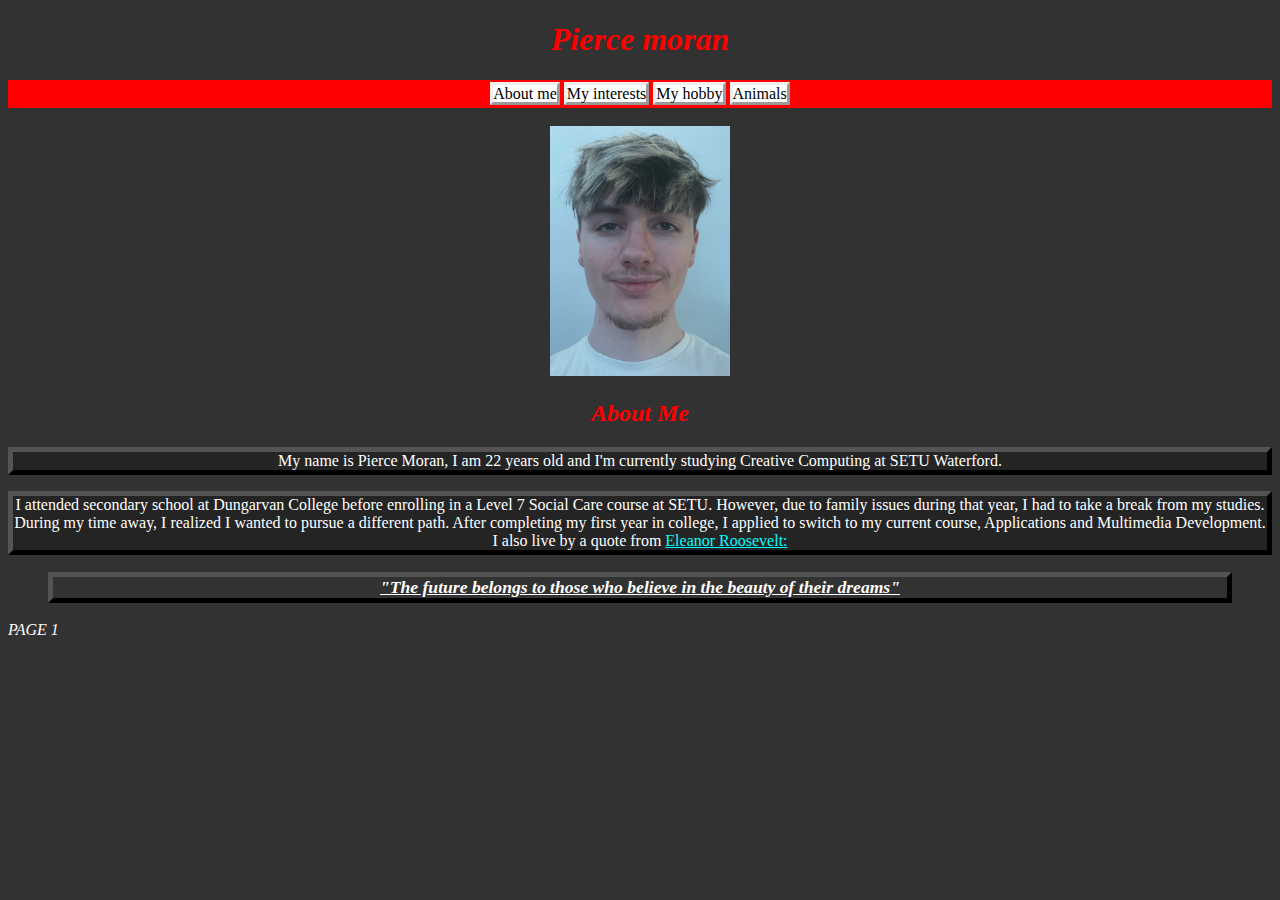
<file: index.html>
<!DOCTYPE html>
<html lang="en">

<head>
    <meta charset="UTF-8">
    <title>First Website</title>
    <link rel="stylesheet" href="css/style.css">
</head>

<body>
    <header>
        <h1>Pierce moran </h1>
    </header>
    <nav>
        <a class="links_css" href="index.html"> About me</a>
        <a class="links_css" href="interests.html"> My interests</a>
        <a class="links_css" href="myhobby.html"> My hobby</a>
        <a class="links_css" href="animals.html"> Animals</a>
    </nav>
    <main>

        <br>
        <div class="my_face"> 
            <img src="images/me.png" alt="Me" width="180" height="250" />
         </div>
        <h2>About Me </h2>
        <p>My name is Pierce Moran, I am 22 years old and I'm currently studying Creative Computing at SETU Waterford.
        </p>
        <p>I attended secondary school at Dungarvan College before enrolling in a Level 7 Social Care course at SETU. However, due to family issues during that year, I had to take a break from my studies. During my time away, I realized I wanted to pursue a different path. After completing my first year in college, I applied to switch to my current course, Applications and Multimedia Development.

            <br> I also live by a quote from <a class="web_links" href="https://en.wikipedia.org/wiki/Eleanor_Roosevelt"> Eleanor Roosevelt: </a> </p>
        <blockquote>"The future belongs to those who believe in the beauty of their dreams"</blockquote>

    </main>
    <footer>
        PAGE 1
    </footer>
</body></html>
</file>
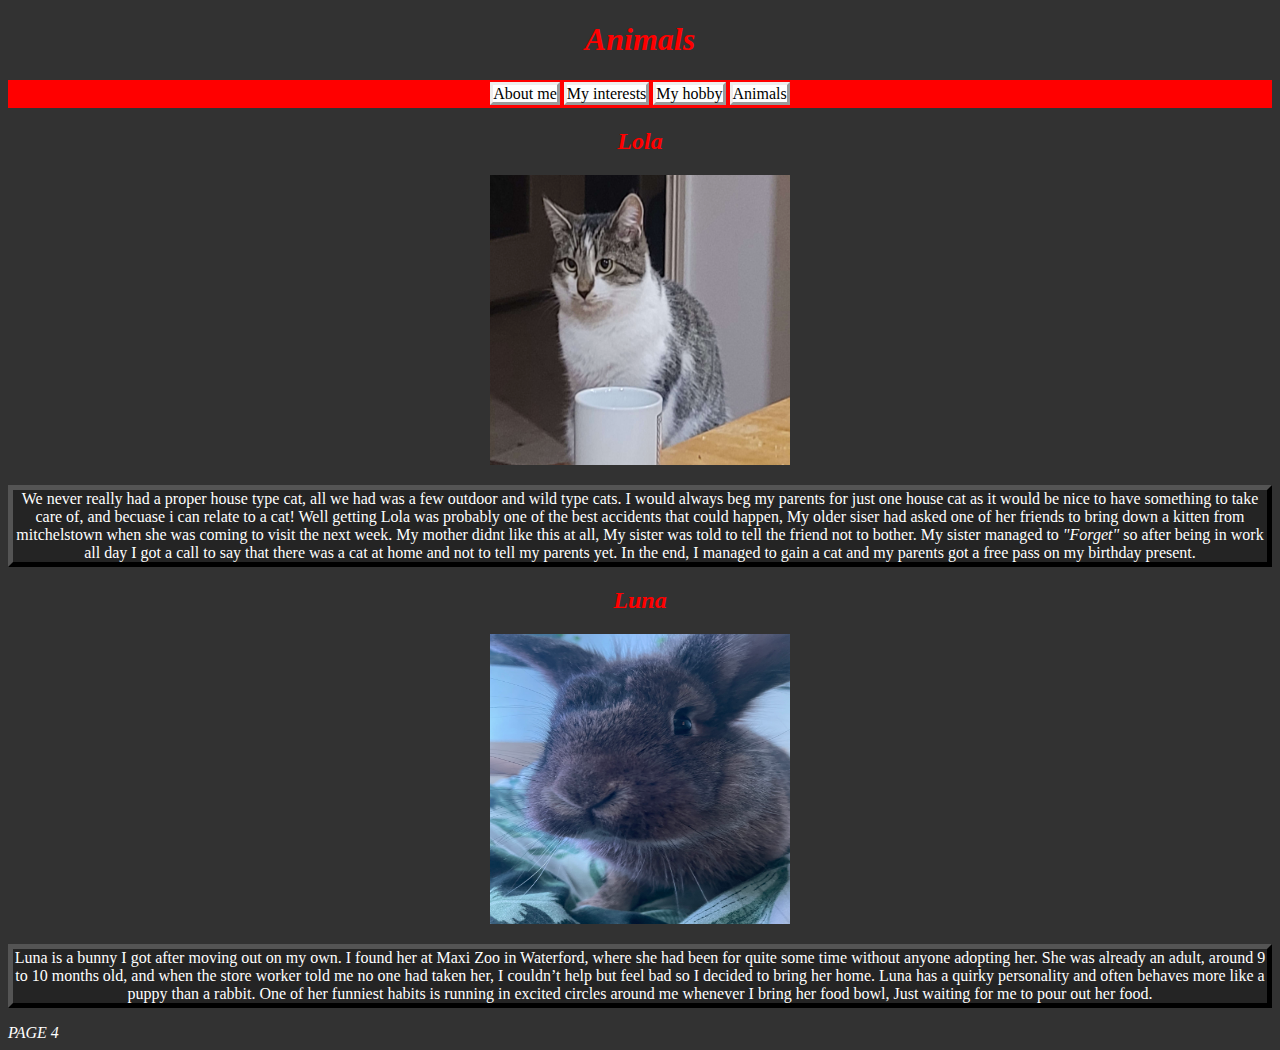
<file: animals.html>
<!DOCTYPE html>
<html lang="en">
<head>
  <meta charset="UTF-8">
  <title>Animals</title>
    <link rel ="stylesheet" href="css/style.css">
 </head>
 <body>
     <header>
        <h1>Animals</h1>
     </header>
   
     <main>
      <nav>
         <a class="links_css" href="index.html"> About me</a>
         <a class="links_css" href="interests.html"> My interests</a>
         <a class="links_css" href="myhobby.html"> My hobby</a>
         <a class="links_css" href="animals.html"> Animals</a>
     </nav>
        </main>

        <h2> Lola</h2>
        <div class="my_animals">
        <img src="images/lola.png" alt="Lola" width="300" height="290" />
      </div>

        <p> We never really had a proper house type cat, all we had was a few outdoor and wild type cats. I would always beg my parents for just one house cat as it would be nice to have something to take care of, and becuase i can relate to a cat! Well getting Lola was probably one of the best accidents that could happen, My older siser had asked one of her friends to bring down a kitten from mitchelstown when she was coming to visit the next week. My mother didnt like this at all, My sister was told to tell the friend not to bother. My sister managed to <em>"Forget"    </em>so after being in work all day I got a call to say that there was a cat at home and not to tell my parents yet. In the end, I managed to gain a cat and my parents got a free pass on my birthday present.
        </p>

        <h2> Luna</h2>
        <div class="my_animals">
         <img src="images/luna.png" alt="Luna" width="300" height="290" />
      </div>
         <p>Luna is a bunny I got after moving out on my own. I found her at Maxi Zoo in Waterford, where she had been for quite some time without anyone adopting her. She was already an adult, around 9 to 10 months old, and when the store worker told me no one had taken her, I couldn’t help but feel bad so I decided to bring her home.

            Luna has a quirky personality and often behaves more like a puppy than a rabbit. One of her funniest habits is running in excited circles around me whenever I bring her food bowl, Just waiting for me to pour out her food.
        </p>
      
<footer>
   PAGE 4
    </footer>
 </body>
    
</html>
</file>
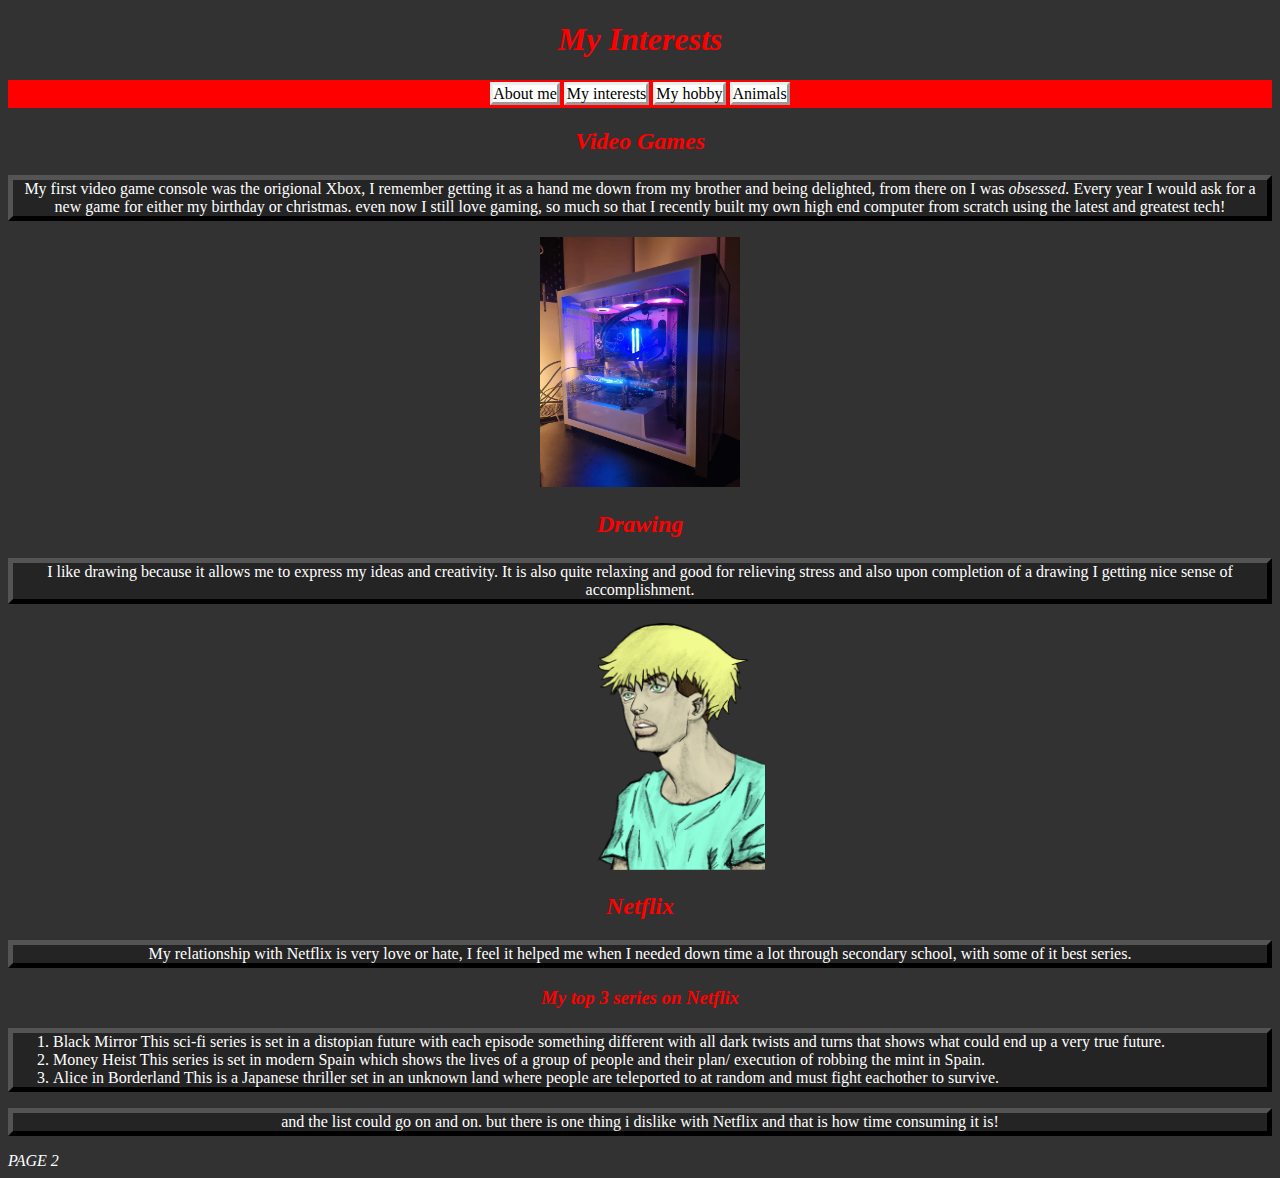
<file: interests.html>
<!DOCTYPE html>
<html lang="en">

<head>
    <meta charset="UTF-8">
    <title>My Interests</title>
    <link rel="stylesheet" href="css/style.css">
</head>

<body>
    <header>
        <h1>My Interests </h1>
    </header>

    <nav>
        <a class="links_css" href="index.html"> About me</a>
        <a class="links_css" href="interests.html"> My interests</a>
        <a class="links_css" href="myhobby.html"> My hobby</a>
        <a class="links_css" href="animals.html"> Animals</a>
    </nav>
    <main>


            <section>
                <h2>Video Games</h2>
                <p>My first video game console was the origional Xbox, I remember getting it as a hand me down from my brother and being  delighted, from there on I was <em>obsessed.</em>
                    Every year I would ask for a new game for either my birthday or christmas. even now I still love gaming, so much so that I recently built my own high end computer from scratch using the latest and greatest tech!
                    
                </p>
            </section>
            <div class="my_interests">
            <img src="images/pc.png" alt="Gaming PC" width="200" height="250">
        </div>

            <section>
                <h2> Drawing
                </h2>
                <p>I like drawing because it allows me to express my ideas and creativity. It is also quite relaxing and good for relieving stress and also upon completion of a drawing I getting
                    nice sense of accomplishment.
               

            </section>
            <div class="my_interests">
            <img src="images/drawing.png" alt="Gaming PC" width="250" height="250">
        </div>

            <section>
                <h2> Netflix</h2>
                <p> My relationship with Netflix is very love or hate, I feel it helped me when I needed down time a lot through secondary school, with some of it best series.</p>

                <h3>My top 3 series on Netflix</h3>
                <ol>
                    
                        <li> Black Mirror
                        This sci-fi series is set in a distopian future with each episode something different with all dark twists and turns that shows what could end up a very true future.</li>
                        <li> Money Heist
                        This series is set in modern Spain which shows the lives of a group of people and their plan/ execution of robbing the mint in Spain.</li>
                        <li>Alice in Borderland
                        This is a Japanese thriller set in an unknown land where people are teleported to at random and must fight eachother to survive.</li>

                </ol>
                <p> and the list could go on and on. but there is one thing i dislike with Netflix and that is how time consuming it is!</p>
            </section>
    


    </main>
    <footer>
        PAGE 2
    </footer>
</body>

</html>
</file>
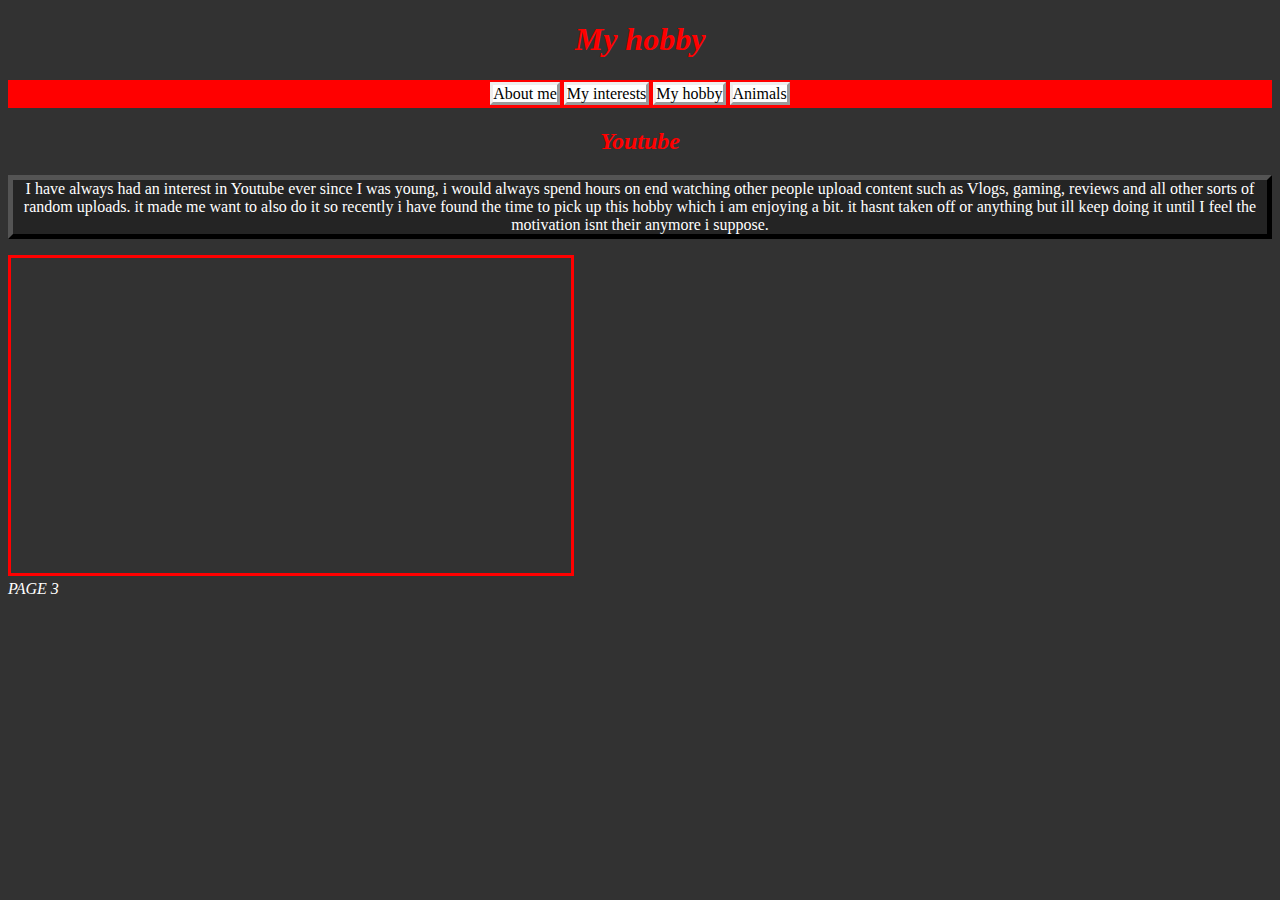
<file: myhobby.html>
<!DOCTYPE html>
<html lang="en">

<head>
    <meta charset="UTF-8">
    <title>My Hobby</title>
    <link rel="stylesheet" href="css/style.css">

</head>

<body>
    <header>
        <h1>My hobby </h1>
    </header>

    <nav>
        <a class="links_css" href="index.html"> About me</a>
        <a class="links_css" href="interests.html"> My interests</a>
        <a class="links_css" href="myhobby.html"> My hobby</a>
        <a class="links_css" href="animals.html"> Animals</a>
    </nav>

    <main>


        <h2>Youtube</h2>
        <p> I have always had an interest in Youtube ever since I was young, i would always spend hours on end watching other people upload content such as Vlogs, gaming, reviews and all other sorts of random uploads. it made me want to also do it so recently i have found the time to pick up this hobby which i am enjoying a bit. it hasnt taken off or anything but ill keep doing it until I feel the motivation isnt their anymore i suppose.</p>
            <iframe width="560" height="315" src="https://www.youtube.com/embed/0x5d8insWy8" frameborder="0" allow="autoplay; encrypted-media" allowfullscreen></iframe>


    </main>
    <footer>
        PAGE 3
    </footer>
</body></html>
</file>
<file: css/style.css>
.links_css{
    text-decoration:none;
    color: #000000;
    border-style: outset;
    background-color: #ffffff;
    
}

blockquote {
    text-decoration: underline;
    font-weight: bold;
    font-style: oblique;
    font-size: 110%;
    text-align: center;
}

body {
    background-color: #323232;

}

h1,
h2,
h3 {
    text-align: center;
    font-style: italic;
    color: rgb(255, 0, 0);
}

div.my_face {
   text-align: center;
}

p {
    border: 5px rgb(0, 0, 0);
    border-style: outset;
    background-color: #242424;
    text-align: center;
    font-size: medium;
    color: #ffffff;
}

nav {
    border:solid 5px rgb(255, 0, 0);
    background-color: rgb(255, 0, 0);
    color:rgb(255, 0, 0);
    text-align:center; 
    
}

img{
    border: none;
}

ol{
    border:solid 5px rgb(0, 0, 0);
    border-style: outset;
    background-color: #242424;
    color: rgb(255, 255, 255);
}

iframe{
    border:solid 3px rgb(255, 0, 0);
}

blockquote {
    border:solid 5px rgb(0, 0, 0);
    border-style: outset;
    color: rgb(255, 255, 255);
}

div.my_animals{
    text-align: center
    
}

div.my_interests{
    text-align: center
    
}

.web_links{
    color: aqua;
}

footer{
    color: #ffffff;
    font-style: italic;
}
</file>
